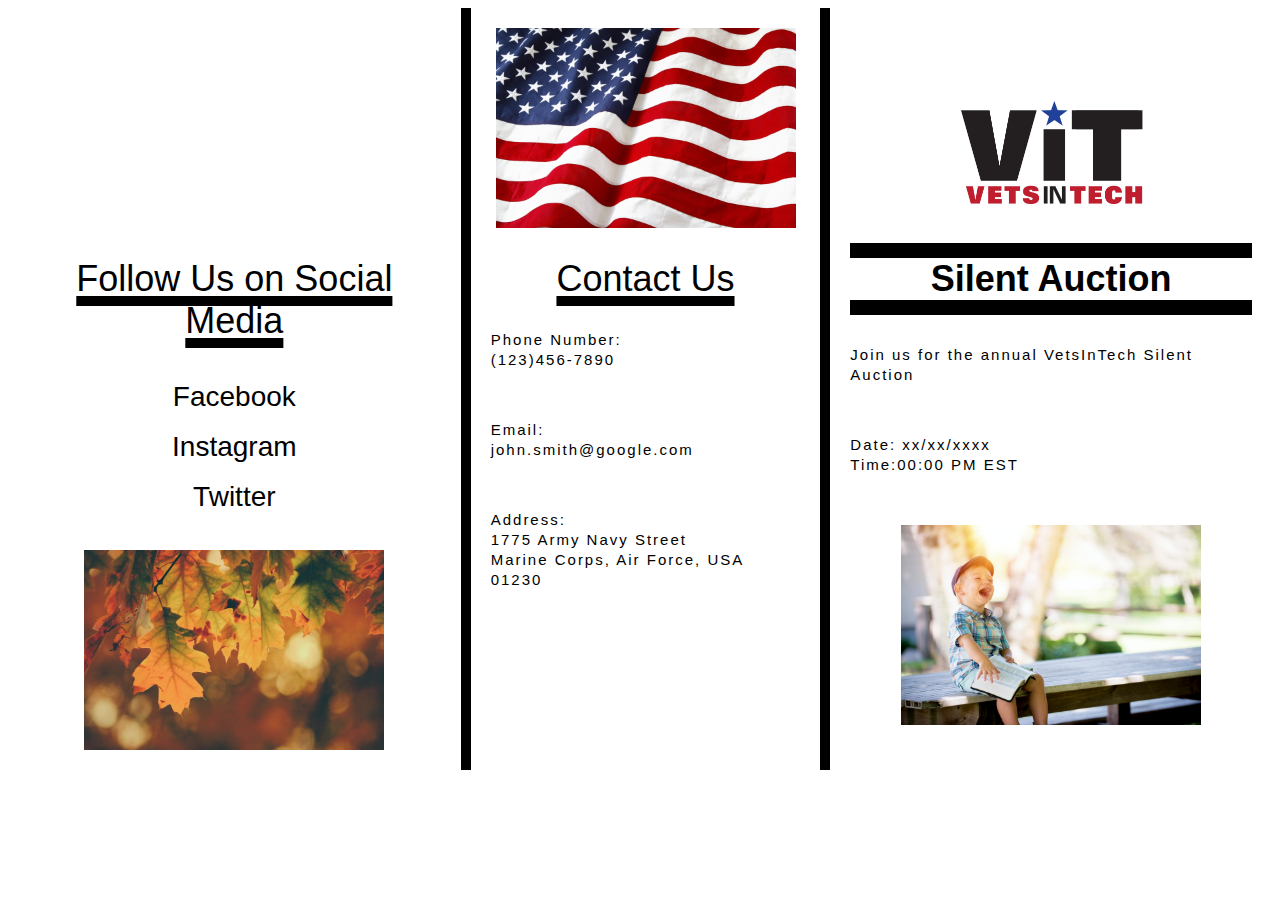
<file: week-1/day-4/index.html>
<!DOCTYPE html>
<html lang="en">

<head>
    <meta charset="UTF-8">
    <meta name="viewport" content="width=device-width, initial-scale=1.0">
    <title>Document</title>
    <link rel="stylesheet" href="./index.css" />
</head>

<body>
    <div class="column-table">
        <div class="column">
            <h2 class="underline">Follow Us on Social Media</h1>
            <p class="p-center">Facebook </br>Instagram </br>Twitter</p>
            <img class="img1" src="./Fall.jpeg" alt="Flag" />
        </div>
        <div class="column border">
            <img class="img1" src="./Flag.jpeg" alt="Flag" />
            <h2 class="underline">Contact Us</h1>
            <p class="p-right"> Phone Number: </br> (123)456-7890</p>
            <p class="p-right"> Email: </br> john.smith@google.com</p>
            <p class="p-right">Address: </br> 1775 Army Navy Street</br> Marine Corps, Air Force, USA 01230</p>
        </div>
        <div class="column border">
            <img class="img2" src="./Logo.png" alt="Flag" />
            <h2 id="col3-header">Silent Auction</h1>
            <p class="p-right"> Join us for the annual VetsInTech Silent Auction</p>
            <p class="p-right"> Date: xx/xx/xxxx </br>Time:00:00 PM EST</p>
            <img class="img1" src="./Child.jpeg" alt="Flag" />
        </div>
    </div>
</body>

</html>
</file>
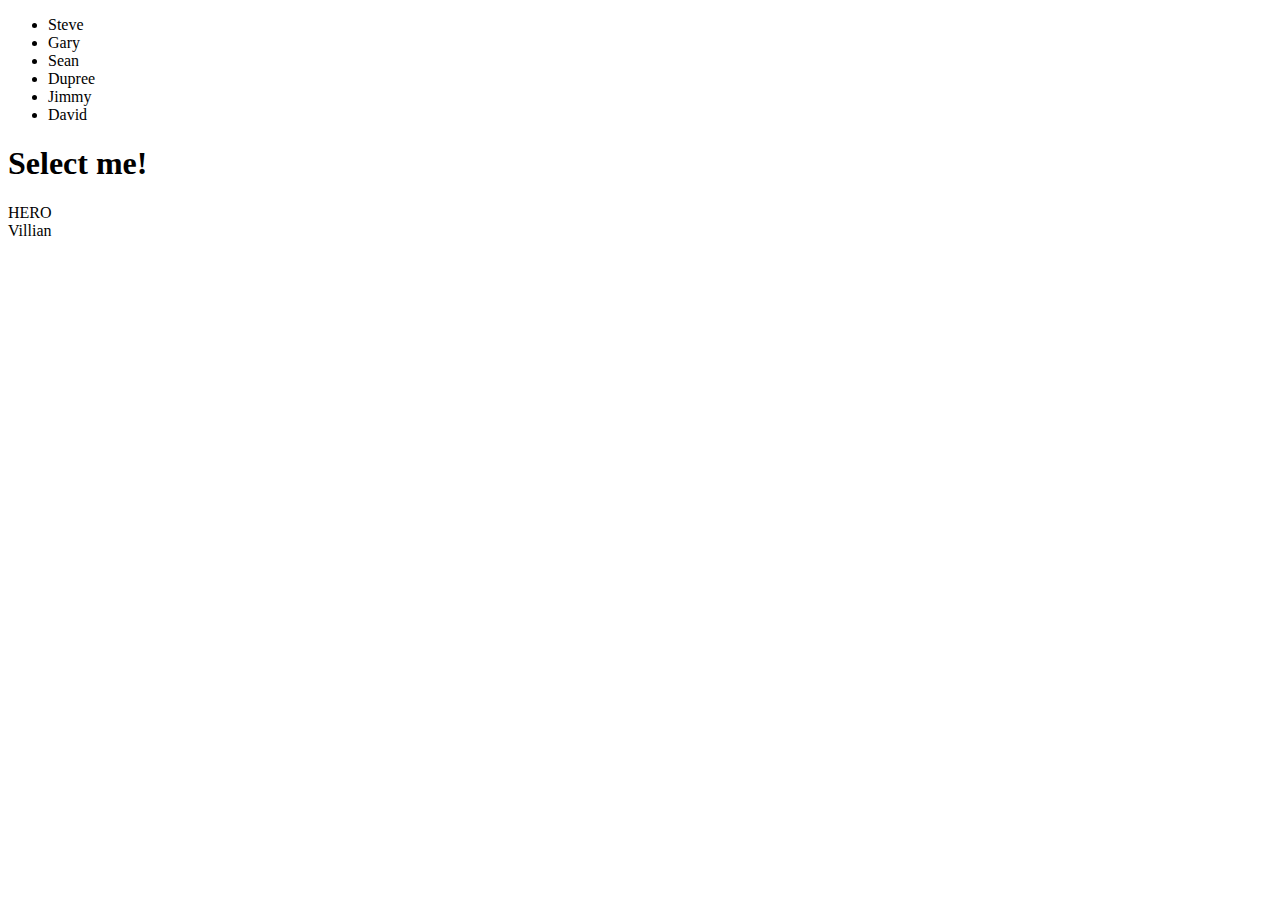
<file: week-2/day-3/index.html>
<!DOCTYPE html>
<html lang="en">
  <head>
    <meta charset="UTF-8" />
    <meta name="viewport" content="width=device-width, initial-scale=1.0" />
    <title>Document</title>
  </head>
  <body>
    <ul>
      <li>Steve</li>
      <li>Gary</li>
      <li>Sean</li>
      <li>Dupree</li>
      <li>Jimmy</li>
      <li>David</li>
    </ul>
    <h1>Select me!</h1>
    <div>HERO</div>
    <div>Villian</div>
  </body>
</html>
</file>
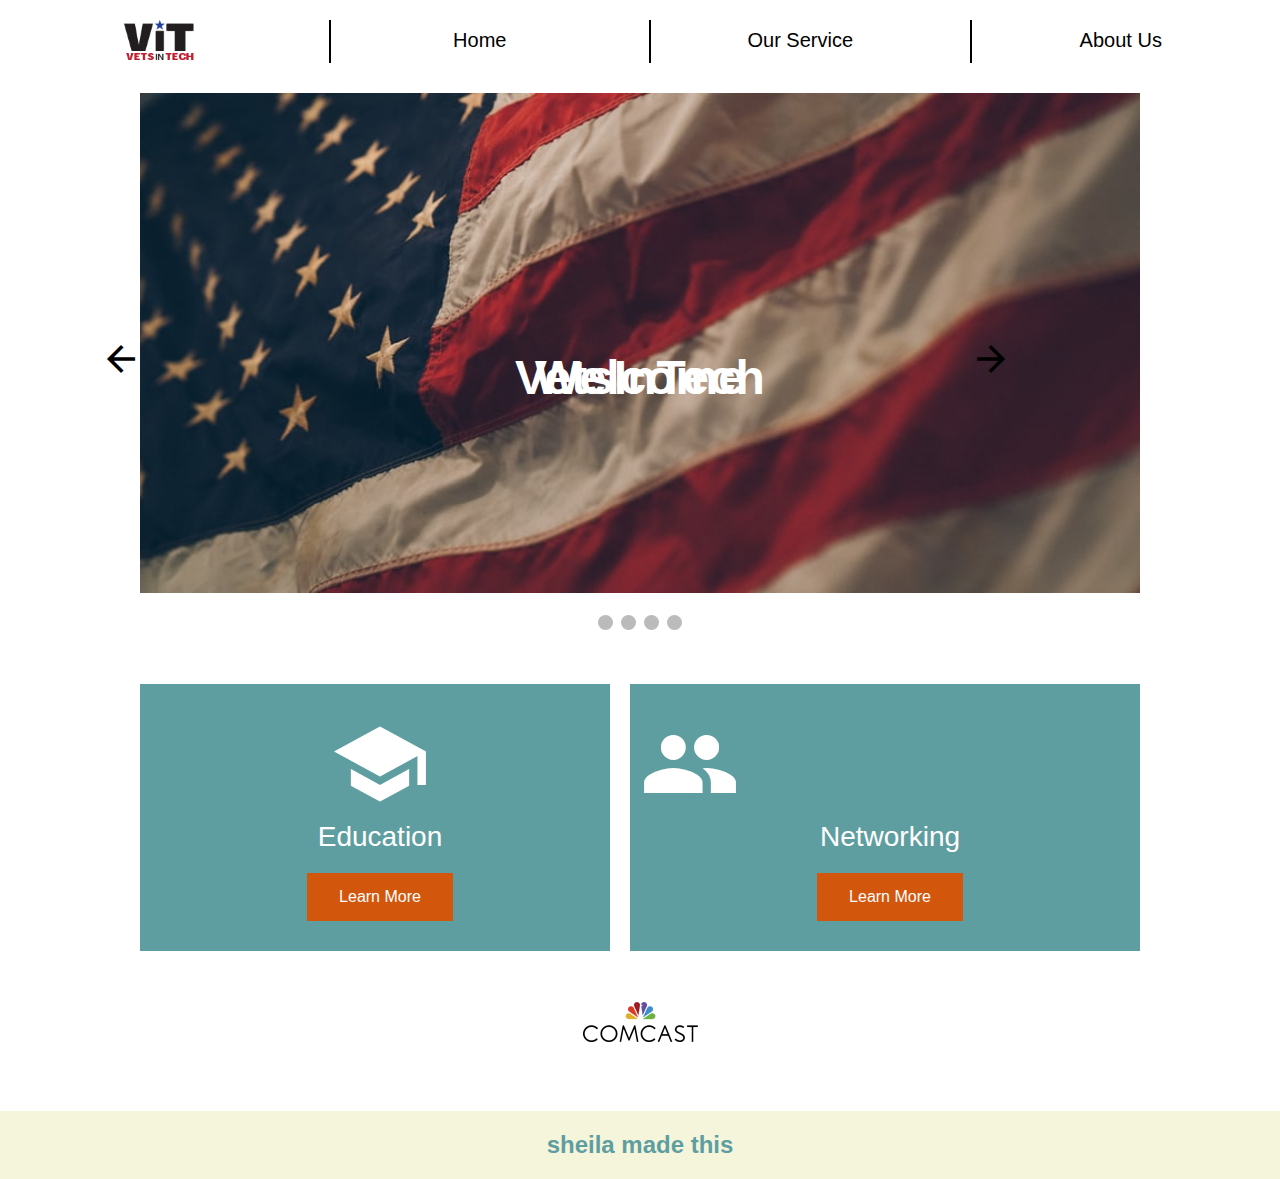
<file: week-2/day-4/index.html>
<!DOCTYPE html>
<html lang="en">

<head>
    <meta charset="UTF-8">
    <meta name="viewport" content="width=device-width, initial-scale=1.0">
    <title>Home Page</title>
    <link rel="stylesheet" href="./index.css" />
    <link rel="stylesheet" href="https://fonts.googleapis.com/icon?family=Material+Icons">
</head>

<body>
    <div class="nav-container">
        <div>
            <img src="./vetsintech-logo-md.png" alt="VetsInTech Logo" width="70px" />
        </div>
        <div class="border">
            <a href="">Home</a>
        </div>
        <div class="border">
            <a href="">Our Service</a>
        </div>
        <div class="border">
            <a href="">About Us</a>
        </div>
    </div>
    <header>
        <div class="imageslider-container">
            <div class="slide">
                <img src="photo-1510265382668-7b564935d7b5.jpeg" width="1000" height="500" />
                <!-- This line has problem -->
                <h1 class="hero-text">Welcome</h1>
            </div>
            <div class="slide">
                <img src="photo-1517430816045-df4b7de11d1d.jpeg" width="1000" height="500" />
                <h1 class="hero-text">VetsInTech</h1>
            </div>
            <div class="slide">
                <img src="photo-1552664730-d307ca884978.jpeg" width="1000" height="500" />
            </div>
            <div class="slide">
                <img src="photo-1580584126903-c17d41830450.jpeg" width="1000" height="500" />
            </div>
        </div>
        <div>
            <a class="prev" onclick="plusSlides(-1)">
                <span class="material-icons" style="font-size: 42px;">arrow_back_ios
                </span>
            </a>
            <a class="next" onclick="plusSlides(1)">
                <span class="material-icons" style="font-size: 42px">arrow_forward_ios
                </span>
            </a>
        </div>
        <br>
        <div style="text-align:center">
            <span class="dot" onclick="currentSlide(1)"></span>
            <span class="dot" onclick="currentSlide(2)"></span>
            <span class="dot" onclick="currentSlide(3)"></span>
            <span class="dot" onclick="currentSlide(4)"></span>
        </div>
    </header>
    <section class="row">
        <div class="cloumn1">
            <div class="cloumn-center">
                <span class="material-icons" style="color: white; font-size: 100px;margin:0 auto">school</span>
                <p style="margin: 0;">Education</p>
                <button>Learn More</button>
            </div>

        </div>
        <div class="cloumn2">
            <div class="cloumn-center">
                <span class="material-icons" style="color: white; font-size: 100px;margin:0 auto">people_alt</span>
                <p style="margin: 0;">Networking</p>
                <button>Learn More</button>
            </div>
    </section>
    <section style="margin-top:30px;">
        <div class="logoslider-container">
            <div class="logoslide">
                <img src="./f5-logo.png" />
            </div>
            <div class="logoslide">
                <img src="comcast-color-logo.png" />
            </div>
            <div class="logoslide">
                <img src="gentech-logo.png" />
            </div>
            <div class="logoslide">
                <img src="google-logo.png" />
            </div>
        </div>
    </section>
    <footer>
        <h1>sheila made this</h1>
    </footer>

</body>
<script src="./image-slider.js"></script>

</html>
</file>
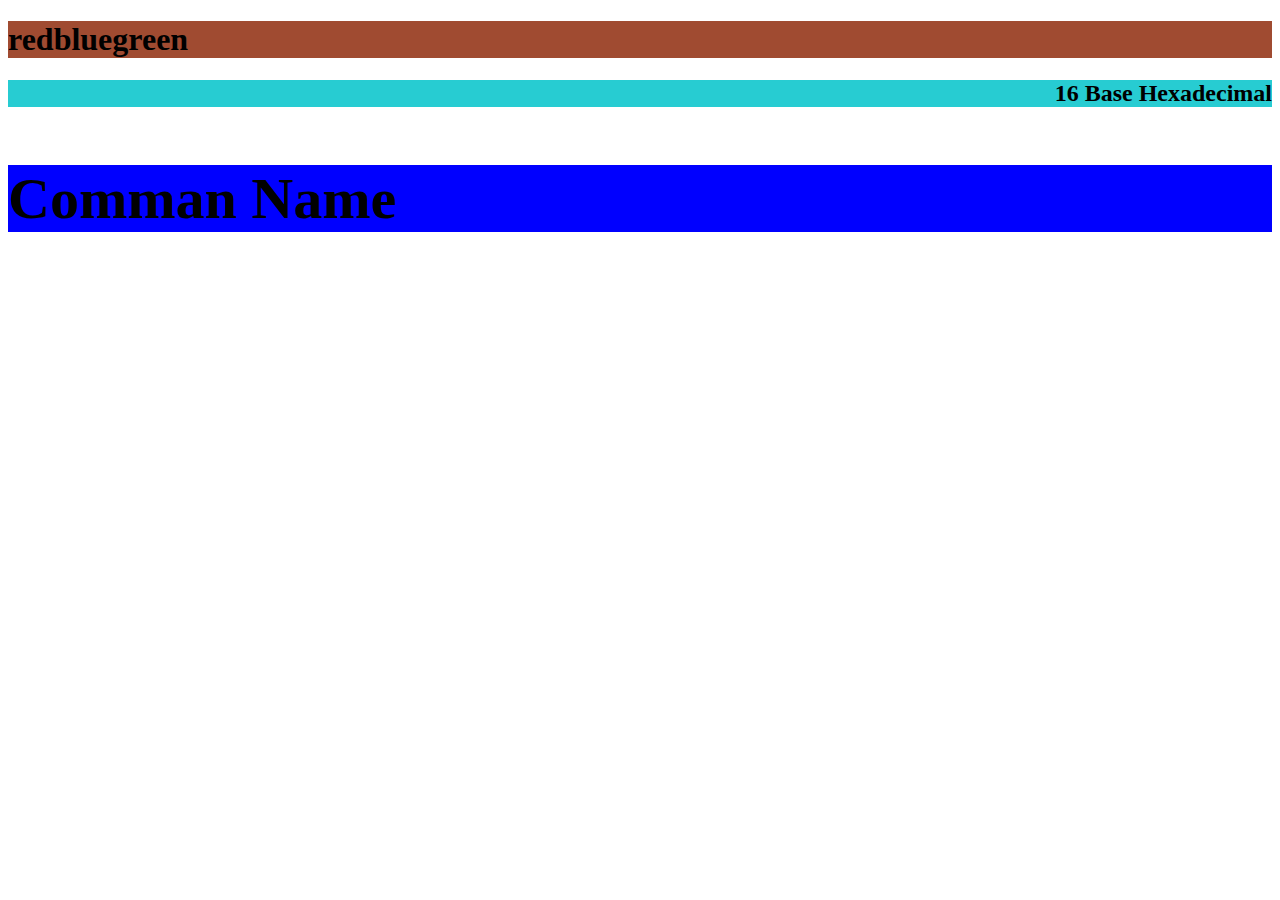
<file: week-1/day-4/warm-up.html>
<!DOCTYPE html>
<html lang="en">

<head>
    <meta charset="UTF-8">
    <meta name="viewport" content="width=<d>, initial-scale=1.0">
    <title>Document</title>
    <link rel="stylesheet" href="./warm-up.css" />
</head>

<body>
    <div style="background-color: rgb(160, 75, 49);">
        <h1>
            REDBLUEGREEN
        </h1>
    </div>
    <div style="background-color:#27CCD2;">
        <h2>
            16 Base Hexadecimal
        </h2>
    </div>
    <div style="background-color: blue;">
        <h3>
            Comman Name
        </h3>
    </div>
</body>

</html>
</file>
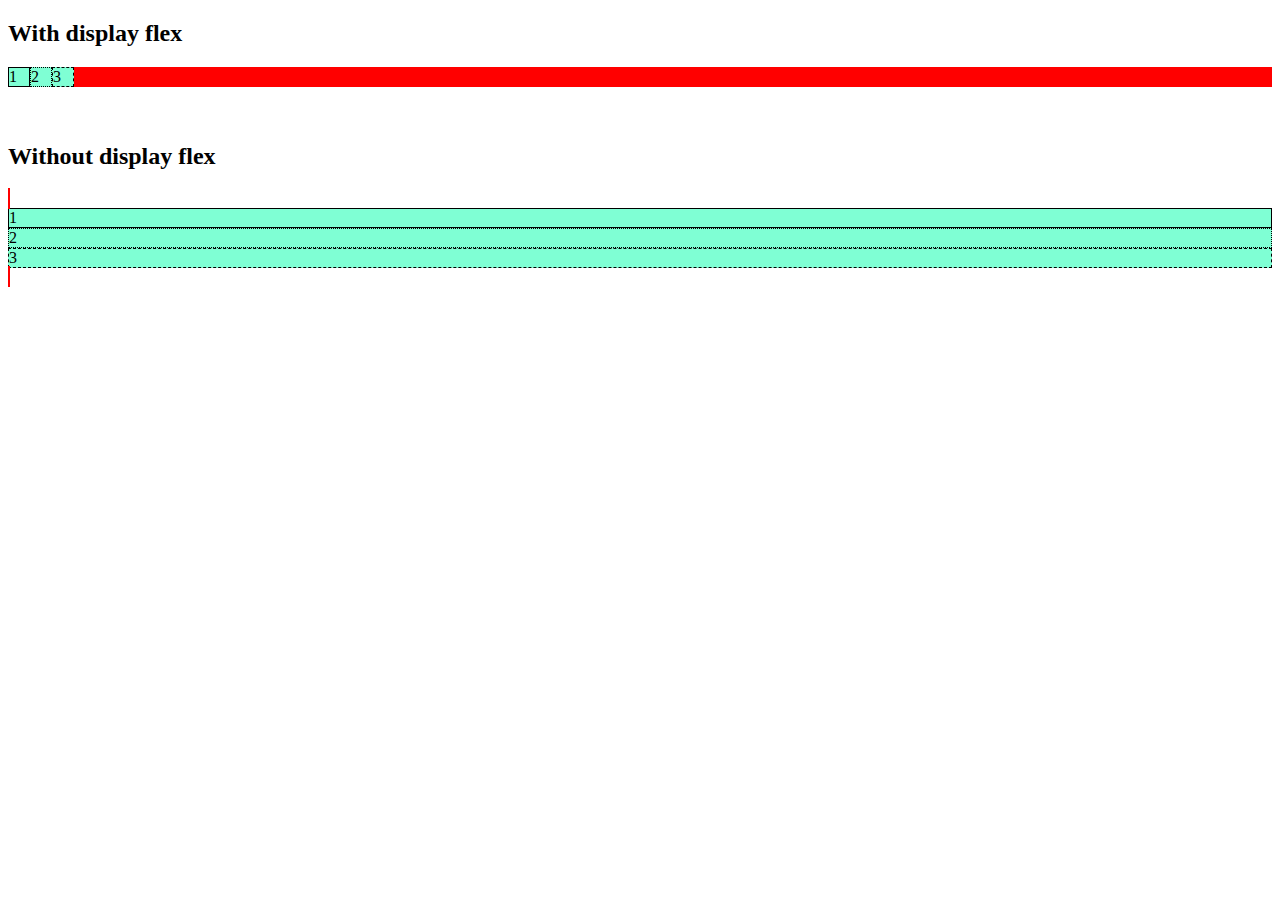
<file: week-2/day-2/warmup.html>
<!doctype html>
<html lang="en">
<head>
    <meta charset="UTF-8">
    <meta name="viewport"
          content="width=device-width, user-scalable=no, initial-scale=1.0, maximum-scale=1.0, minimum-scale=1.0">
    <meta http-equiv="X-UA-Compatible" content="ie=edge">
    <title>WarmUp - W2D2</title>
</head>
<body>

    <h2>With display flex</h2>

    <span style="display: flex; background-color: red;">
        <div style="min-width: 20px; background-color: aquamarine; border: 1px solid;">1</div>
        <div style="min-width: 20px; background-color: aquamarine; border: 1px dotted;">2</div>
        <div style="min-width: 20px; background-color: aquamarine; border: 1px dashed;">3</div>
    </span>

    <br><br>

    <h2>Without display flex</h2>

    <span style="border: 2px solid red; margin: 0 auto;">
        <div style="min-width: 20px; background-color: aquamarine; border: 1px solid;">1</div>
        <div style="min-width: 20px; background-color: aquamarine; border: 1px dotted;">2</div>
        <div style="min-width: 20px; background-color: aquamarine; border: 1px dashed;">3</div>
    </span>

</body>
</html>
</file>
<file: week-1/day-4/index.css>
.column-container {
        display: table;
        width: 100%;
    }
.column {
        display: table-cell;
        padding: 20px;
        margin: 100px;
    }
.img1{ 
        display: block;
        margin-left: auto;
        margin-right: auto;
        width: 300px;
    }
.img2{
        display: block;
        margin-left: auto;
        margin-right: auto;
        width: 50%;
    }
 .border{
        border-left: 10px solid black;
    }
h2{
        font-family: sans-serif;
        text-align: center;
        font-weight: 300;
        font-size: 36px;
    }
.underline{
        text-decoration: underline ;
        text-decoration-thickness: 10px;
    }
#col3-header{
        font-weight: bolder;
        text-align: center;
        border-top: 15px solid black;
        border-bottom: 15px solid black;
    }
.p-center{
        text-align: center;
        font-size: 28px;
        font-family: 'Gill Sans', 'Gill Sans MT', Calibri, 'Trebuchet MS', sans-serif;
        font-weight: 100;
        line-height:  50px ;
    }
.p-right{
        text-align:left;
        font-size: 15px;
        font-family: 'Segoe UI', Tahoma, Geneva, Verdana, sans-serif;
        font-weight:500;
        line-height:  20px ;
        letter-spacing: 2px;
        margin-bottom: 50px;
    }
</file>
<file: week-2/day-4/index.css>
body{
    margin: 0;
    margin-top: 10px;
}
.nav-container{
    display: flex;
}
.nav-container > div {
    width: 100%;
    margin: 10px;
    text-align:center;
    line-height: 20px;
    font-size: 20px;
    font-family: Arial, Helvetica, sans-serif;

}
.slides {display: none}
.border{
    padding-top: 10px;
    border-left: black;
    border-left: 2px solid black;
}
.nav-container a{
    text-align:center;
    line-height: 20px;
    font-size: 20px;
    font-family: Arial, Helvetica, sans-serif;
    color: black;
    text-decoration: none;
}
.nav-container a:hover{
    color: red;
}

header{
    margin-top: 20px;
}
.imageslider-container{
    max-width: 1000px;
    position: relative;
    margin: auto;
    display: flex;
    overflow: hidden;
}
.hero-text {
    text-align: center;
    position: absolute;
    top: 50%;
    left: 50%;
    transform: translate(-50%, -50%);
    color: white;
    font-size: 48px;
    font-family: Arial, Helvetica, sans-serif;
  }
.dot {
    cursor: pointer;
    height: 15px;
    width: 15px;
    margin: 0 2px;
    background-color: #bbb;
    border-radius: 50%;
    display: inline-block;
    transition: background-color 0.6s ease;
}
.active, .dot:hover {
    background-color: grey;;
}

.prev, .next {
    cursor: pointer;
    position: absolute;
    top: 40%;
    width: auto;
    margin-top: -22px;
    margin-left: 100px;
    user-select: none;
}
.next {
    right: 0;
    margin-right: 100px;
}
.row{
    max-width: 1000px;
    position: relative;
    margin: auto;
    display: flex;
    overflow: hidden;
}
.cloumn1, .cloumn2{
    width: 50%;
    background-color:cadetblue;
    padding-left: 10px;
    margin-top: 50px;
    padding-top:30px;
    padding-bottom: 30px;
}
.cloumn1{
    margin-right: 20px;
}
.cloumn-center{
    text-align: center;
    font-family: Arial, Helvetica, sans-serif;
    color:white;
    font-size: 28px;
}
.cloumn-center button{
  margin-top: 20px;
  background-color:rgb(211, 86, 13);
  border: none;
  color: white;
  padding: 15px 32px;
  text-align: center;
  text-decoration: none;
  display: inline-block;
  font-size: 16px;
}
footer {
    padding: 20px 10px 20px 10px ;
    margin-top: 40px;
    background-color: beige;
    color: gray;
    text-align: center;
    font-family: Arial, Helvetica, sans-serif;
    color:cadetblue;
    font-size: 12px;
}
footer h1{
    margin:0;
}
.logoslider-container{
    margin:0 auto;
    display: flex;
    width: 120px;
    height: 90px;
    overflow: hidden;
}
.logoslide{
    transform: translateX(-120px); 
    animation-name:slider;
	animation-duration:10s;
	animation-timing-function: ease-in-out;
	animation-iteration-count:infinite;
}
@keyframes slider {
	0% { transform: translateX(0px); }
	10% { transform: translateX(0px); }
	30% { transform: translateX(-120px); }
	40% { transform: translateX(-120px); }
	60% { transform: translateX(-240px); }
	80% { transform: translateX(-360px); }
    98% { transform: translateX(-480px); }
    100% { transform: translateX(0px); }
}
</file>
<file: week-1/day-4/warm-up.css>
h1{

    text-transform: lowercase;
}
h2{
    text-align: right;
}
h3{
    font-size: 58px;
}
</file>
